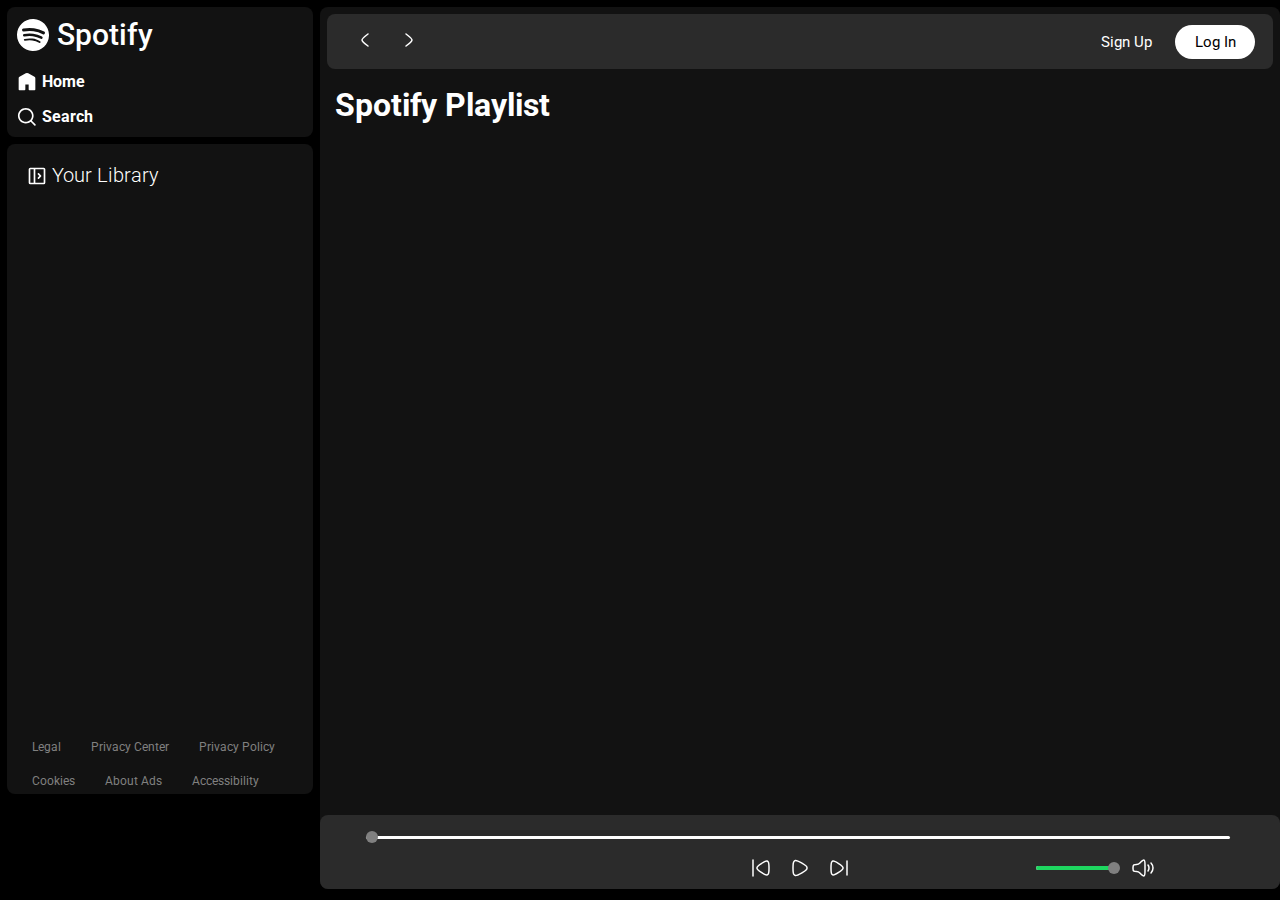
<file: index.html>
<!DOCTYPE html>
<html lang="en">

<head>
    <meta charset="UTF-8">
    <meta name="viewport" content="width=device-width, initial-scale=1.0">
    <title>Spotify</title>
    <link rel="stylesheet" href="css/style.css">
    <link rel="stylesheet" href="css/utility.css">
    <link rel="icon" type="image/png" href="favicon.png">
</head>

<body>
    <div class="container flex bg-black">
        <div class="left">
            <div class="home bg-grey rounded m1 p1">
                <div class="logo">
                    <img class="invert" src="img/logo.svg" alt="Logo">Spotify
                    <img class="hamburgerClose" src="img/hamburgerClose.svg" alt="">
                </div>
                <ul>
                    <li><img class="invert" src="img/home.svg" alt="home">Home</li>
                    <li><img class="invert" src="img/search.svg" alt="search">Search</li>
                </ul>
            </div>

            <div class="library bg-grey rounded m1 p1">
                <div class="heading">
                    <img class="invert" src="img/playlist.svg" alt="">
                    <h2>Your Library</h2>

                </div>
                <div class="songlist">
                    <ul>

                    </ul>
                </div>

                <div class="footer" style="display: flex; gap: 15px;">
                    <div><a href="https://www.spotify.com/in-en/legal/"><span>Legal</span></a></div>
                    <div><a href="https://www.spotify.com/in-en/safetyandprivacy/"><span>Privacy Center</span></a></div>
                    <div><a href="https://www.spotify.com/in-en/legal/privacy-policy/"><span>Privacy Policy</span></a>
                    </div>
                    <div><a href="https://www.spotify.com/in-en/legal/cookies-policy/"><span>Cookies</span></a></div>
                    <div><a href="https://www.spotify.com/in-en/legal/privacy-policy/#s3"><span>About Ads</span></a>
                    </div>
                    <div><a href="https://www.spotify.com/in-en/accessibility/"><span>Accessibility</span></a></div>
                </div>


            </div>

        </div>
        <div class="right bg-grey rounded">
            <div class="header rounded m1 p1">
                <div class="nav">
                    <img class="hamburger" src="img/hamburger.svg" alt="">
                    

                    <svg xmlns="http://www.w3.org/2000/svg" viewBox="0 0 24 24" width="24" height="24" color="#000000"
                        fill="none">
                        <path d="M15 6C15 6 9.00001 10.4189 9 12C8.99999 13.5812 15 18 15 18" stroke="#ffffff"
                            stroke-width="1.5" stroke-linecap="round" stroke-linejoin="round" />
                    </svg>

                    <svg xmlns="http://www.w3.org/2000/svg" viewBox="0 0 24 24" width="24" height="24" color="#000000"
                        fill="none">
                        <path d="M9.00005 6C9.00005 6 15 10.4189 15 12C15 13.5812 9 18 9 18" stroke="#ffffff"
                            stroke-width="1.5" stroke-linecap="round" stroke-linejoin="round" />
                    </svg>

                </div>
                <div class="buttons">
                    <button class="signupbtn">Sign Up</button>
                    <button class="loginbtn">Log In</button>
                </div>
            </div>
            <div class="spotify-playlist">
                <h1>Spotify Playlist</h1>
                <div class="cardContainer"></div>
                
                <div class="playbar">
                    <div class="seekbar">
                        <div class="progress"></div>
                        <div class="circle">
                        </div>
                    </div>
                    <div class="abovebar">

                        <div class="songInfo">

                        </div>

                        <div class="songButtons">
                            <img id="previous" src="img/previous.svg" alt="">
                            <img id="play" src="img/playbar.svg" alt="">
                            <img id="next" src="img/next.svg" alt="">
                        </div>

                        <div class="volumeButton">
                            <div class="volumeBar">
                                <div class="volumeProgress"></div>
                                <div class="volumeCircle"></div>
                            </div>
                            <img class="volume" src="img/volume.svg" alt="">
                            <img class="mute" src="img/mute.svg" alt="">
                        </div>

                        <div class="songTime"></div>

                    </div>

                </div>
            </div>
        </div>
    </div>
    <script src="/js/script.js"></script>
</body>


</html>
</file>
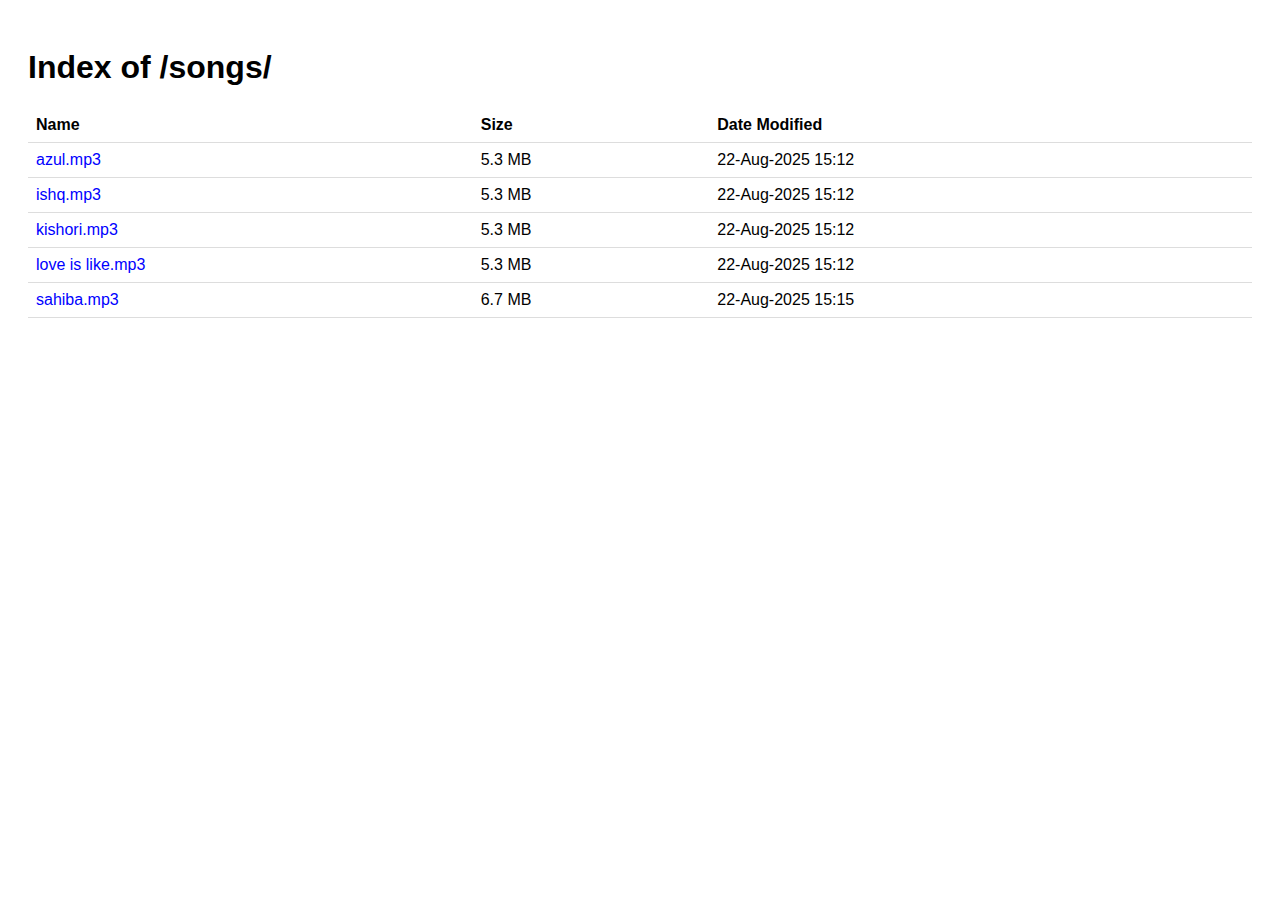
<file: songs/index.html>
<!DOCTYPE html>
<html lang="en">
<head>
  <meta charset="UTF-8">
  <title>Index of /songs/</title>
  <style>
    body { font-family: Arial, sans-serif; padding: 20px; }
    table { width: 100%; border-collapse: collapse; }
    th, td { padding: 8px; text-align: left; border-bottom: 1px solid #ddd; }
    a { color: blue; text-decoration: none; }
    a:hover { text-decoration: underline; }
  </style>
</head>
<body>
  <h1>Index of /songs/</h1>
  <table>
    <tr><th>Name</th><th>Size</th><th>Date Modified</th></tr>
    <tr>
      <td><a href="azul.mp3">azul.mp3</a></td>
      <td>5.3 MB</td>
      <td>22-Aug-2025 15:12</td>
    </tr>
    <tr>
      <td><a href="ishq.mp3">ishq.mp3</a></td>
      <td>5.3 MB</td>
      <td>22-Aug-2025 15:12</td>
    </tr>
    <tr>
      <td><a href="kishori.mp3">kishori.mp3</a></td>
      <td>5.3 MB</td>
      <td>22-Aug-2025 15:12</td>
    </tr>
    <tr>
      <td><a href="love is like.mp3">love is like.mp3</a></td>
      <td>5.3 MB</td>
      <td>22-Aug-2025 15:12</td>
    </tr>
    <tr>
      <td><a href="sahiba.mp3">sahiba.mp3</a></td>
      <td>6.7 MB</td>
      <td>22-Aug-2025 15:15</td>
    </tr>
  </table>
</body>
</html>
</file>
<file: css/style.css>
@import url('https://fonts.googleapis.com/css2?family=Roboto:ital,wght@0,100..900;1,100..900&display=swap');


*{
    margin: 0;
    padding: 0;
    font-family: "Roboto", sans-serif;
}

body {
    background: rgb(255, 255, 255);
    color: rgb(0, 0, 0);
    user-select: none;
}

.container {
    display: flex;
    height: 100vh; /* Full screen height */
}

.left {
    width: 25vw;
    height: 99%;
}

.logo {
    display: flex;
    align-items: center;
    gap: 8px;
    width: 100%;
    font-size: 30px;
    font-weight: 500;
    cursor: pointer;
}

.home ul {
    margin-top: 5px;
}

.home ul li {
    padding-top: 15px;
    width: 20px;
    list-style: none;
    display: flex;
    gap: 5px;
    font-weight: bold;
    cursor: pointer;
}


.heading {
    display: flex;
    align-items: center;
    gap: 5px;
    width: 100%;
    font-size: 13px;
    padding: 10px;
}

.heading img {
    width: 20px;
}

.heading h2 {
    font-weight: 300;
}

.library {
    min-height: 70vh;
    position: relative;
    overflow: hidden;
}

.songlist {
    max-height: 55vh;
    margin-top: 10px;
    overflow: scroll;
}

.songlist ul {
    list-style: none;
    padding: 0 0 32px;
}

.songlist ul li {
    display: flex;
    align-items: center;
    margin: 0 0 12px 0;
    padding: 6px 0;
    gap: 15px;
    list-style-type: decimal;
    background: #2b2b2b;
    border-radius: 5px;
}


.music {
    width: 30px;
    margin-left: 10px;
    padding: 5px;
    border: 1px solid white;
    border-radius: 5px;
}

.info {
    font-size: 12px;
    width: 140px;
}

.playBar {
    width: 120px;
    display: flex;
    justify-content: center;
    align-items: center;
    background: rgb(27, 27, 27);
    border-radius: 5px;
    padding: 5px;
    font-size: 15px;
    position: relative;
    right: 5px;
}

.playBar:hover {
    cursor: pointer;
    background-color: #4d4d4d;
}

.playBar span {
    margin-left: 2px;
    margin-right: 3px;
}

.playNow {
    display: flex;
    justify-content: center;
    align-items: center;
}


.footer {
    display: flex;
    flex-wrap: wrap; 
    gap: 5px; 
    position: absolute;
    bottom: 5px;
}

.footer a {
    font-size: 12px;
    text-decoration: none;
    color: grey;
    padding: 0 0 0 15px;
}

.right {
    width: 75vw;
    height: 98%;
    margin-top: 7px;
    position: relative;
    background: #e90d0d;
}

.hamburger {
    display: none;
}

.hamburgerClose {
    display: none;
    position: relative;
    right: 39px;
}


.header {
    display: flex;
    justify-content: space-between;
    align-items: center;
    height: 35px;
    background: #2b2b2b;
}

.header *{
    padding: 8px;
}

.nav:hover svg{
    cursor: pointer;
}

.signupbtn{
    width: 80px;
    margin-right: 5px;
    background: none;
    color: white;
    text-decoration: none;
    font-size: 15px;
    border: none;
    outline: none;
    box-shadow: none;
}

.signupbtn:hover{
    background: #1ED760;
    color: rgb(0, 0, 0);
    border-radius: 30px;
    cursor: pointer;
}

.loginbtn{
    width: 80px;
    background: white;
    color: rgb(0, 0, 0);
    text-decoration: none;
    font-size: 15px;
    border: none;
    border-radius: 30px ;
    box-shadow: none;
}

.loginbtn:hover{
    background: #1ED760;
    color: rgb(0, 0, 0);
    border-radius: 30px;
    cursor: pointer;
}

.spotify-playlist{
    padding: 10px 0 0 15px;
}

.cardContainer {
    display: flex;
    gap: 5px;
    flex-wrap: wrap;
    margin: 20px 0 0 0;
    overflow-y: auto;
    height: 60vh;
}

.card{
    /* background: #2b2b2b; */
    width: 150px;
    margin-left:10px;
    padding: 10px;
    border-radius: 10px;
    position: relative;
    overflow: hidden;
    transition: box-shadow 0.3s ease;
}

.card:hover {
    background: #2f2f2f;
    cursor: pointer;
     box-shadow: 0 8px 20px rgba(0, 0, 0, 0.3);
}


.play img {
    width: 45px;
    position: absolute;
    bottom: 85px;
    right: 20px;
    opacity: 0;
    transition: all 0.2s ease-out;
    transform: translateY(10px);
}

.card:hover .play img {
    opacity: 1;  
    transform: translateY(0);
    cursor: pointer;
}

.thumbnail {
    width: 100%;
    border-radius: 10px;
    transition: box-shadow 0.3s ease;
}

.card:hover .thumbnail {
    box-shadow: 4px 4px 15px rgba(0, 0, 0, 0.3); 
}

.card h2 {
    margin: 5px 0 0 5px;
    font-size: 15px;
}

.card p {
    margin: 5px 0 0 5px;
    font-size: 12px;
}

::-webkit-scrollbar {
    width: 8px; 
}
::-webkit-scrollbar-track {
    background-color: #1e1e1e;
    border-radius: 8px;
}

::-webkit-scrollbar-thumb {
    background: #444; 
    border-radius: 8px; 
}

::-webkit-scrollbar-thumb:hover {
    background: #666;
}

::-webkit-scrollbar-button {
    display: none;
}

/* For WebKit browsers like Chrome, Safari, and Edge */
.songlist::-webkit-scrollbar {
    display: none;
}

/* For Firefox */
.songlist {
    scrollbar-width: none;
}

/* For Internet Explorer and legacy Edge */
.songlist {
    -ms-overflow-style: none;
}

.playbar {
    position: absolute;
    right: 0;
    left: 0;
    bottom: 0;
    background: #2b2b2b;
    padding: 15px;
    border-radius: 8px;
}

.abovebar {
    margin: 10px 0;
    width: 100%;
    display: flex;
    justify-content: space-between;
    align-items: center;
    position: relative;
    top: 16px;
}

.songInfo {
  width: 30%; 
  white-space: nowrap;
  overflow: hidden;
  text-overflow: ellipsis;
}

.songInfo h2 {
  font-size: 12px;
}

.songButtons{
    display: flex;
    justify-content: center;
    gap: 15px;
}

.songButtons img {
    cursor: pointer;
}

.songTime {
  width: 30%;
  text-align: right;
}

.volumeButton {
    display: flex;
    align-items: center;
    gap: 15px;
    position: absolute;
    right: 110px;
}

.volumeBar {
    width: 80px;
    height: 4px;
    background: #ffffff;
    border-radius: 5px;
    cursor: pointer;
    position: relative;
}

.volumeButton:hover img {
    cursor: pointer;
}

.volumeProgress {
    width: 100%;
    height: 4px;
    background: #1ed760;
    border-radius: 5px;
    position: absolute;
}

.volumeCircle {
    width: 12px;
    height: 12px;
    border-radius: 12px;
    background-color: rgb(128, 128, 128);
    position: relative;
    bottom: 4px;
    top: -4px;
    left: 90%; 
}

.volumeCircle:hover {
    background: #1ED760;
    cursor: pointer;
}

.mute {
    display: none;
}

.seekbar {
    height: 3px;
    width: 90%;
    background: #ffffff;
    border-radius: 3px;
    position: absolute;
    bottom: 50px;
    right: 50px;
    cursor: pointer;
}

.progress {
    position: absolute;
    left: 0;
    top: 0;
    height: 100%;
    width: 0%; 
    background-color: #1ed760; 
    border-radius: 4px;
}

.circle {
    width: 12px;
    height: 12px;
    border-radius: 12px;
    background-color: rgb(128, 128, 128);
    position: relative;
    bottom: 5px;
    left: 0%;
}

.circle:hover {
    background: #1ED760;
    cursor: pointer;
}

@media (max-width: 768px) {

    .cardContainer {
        height: 100dvh; 
    }

    .left{
        position: absolute;
        left: -100%;
        transition: left 0.3s ease;
        z-index: 1;
        width: 50vw;
    }

    .songlist {
        margin-right: 11px;
    }


    .playBar {
        margin: 0px 0px 0px -57px;
        display: flex;
        width: 100px;
        gap: 5px;
        left: 50px;
    }

    .right {
        width: 100%;
        height: 100dvh;
    }


    .nav {
        display: flex;
        align-items: center;
        width: 150px;
    }

    .hamburger {
        display: block;
        width: 30px;
    }

    .hamburgerClose {
        display: block;
        width: 30px;
        margin-left: 200px;
    }

    .buttons {
        display: flex;
    }

    .card {
        width: 148px;
    }

    .card h2 {
        font-size: 12px;
    }

    .card p {
        font-size: 10px;
    }
    
    .seekbar {
        position: absolute;
        bottom: 58px;
        right: 35px;
    }

    .abovebar {
        top: 12px;
    }

    .playbar {
        margin: 0 5.5px 0 5px;
        bottom: 5px;
    }

    .songInfo h2 {
        font-size: 18px;
    }
    

}

@media (max-width: 455px) {

    .left{
        position: absolute;
        left: -100%;
        transition: left 0.3s ease;
        z-index: 1;
        width: 100vw;
    }


    .songlist {
        margin-right: 11px;
    }


    .playBar {
        margin: 0px 0px 0px -20px;
        display: flex;
        width: 100px;
        gap: 5px;
        left: 50px;
    }

    .hamburgerClose {
        margin-left: 230px;
    }

    .cardContainer {
        max-height: 75vh;
    }

    .card {
        width: 37vw;
    }

    .seekbar {
        position: absolute;
        bottom: 55px;
        right: 20px;
    }

    .volumeButton {
        display: none;
    }
    .cardContainer::-webkit-scrollbar {
    display: none;
}

}

@media (max-width: 1440px) {
    .songlist {
        max-height: 50vh;
    }

    .songInfo h2 {
        font-size: 20px;
    }



}
</file>
<file: css/utility.css>
.border {
    border: 2px solid red;
    margin: 3px;
}

.flex {
    display: flex;
}

.justify-center {
    justify-content: center;
}

.items-center {
    align-items: center;
}

.bg-black {
    background-color: black;
    color: white;
}

.invert{
    filter: invert(1);
}

.bg-grey {
    background: #121212;
}

.rounded{
    border-radius: 8px;
}

.m1{
    margin: 7px;
}

.p1 {
    padding: 10px;
}
</file>
